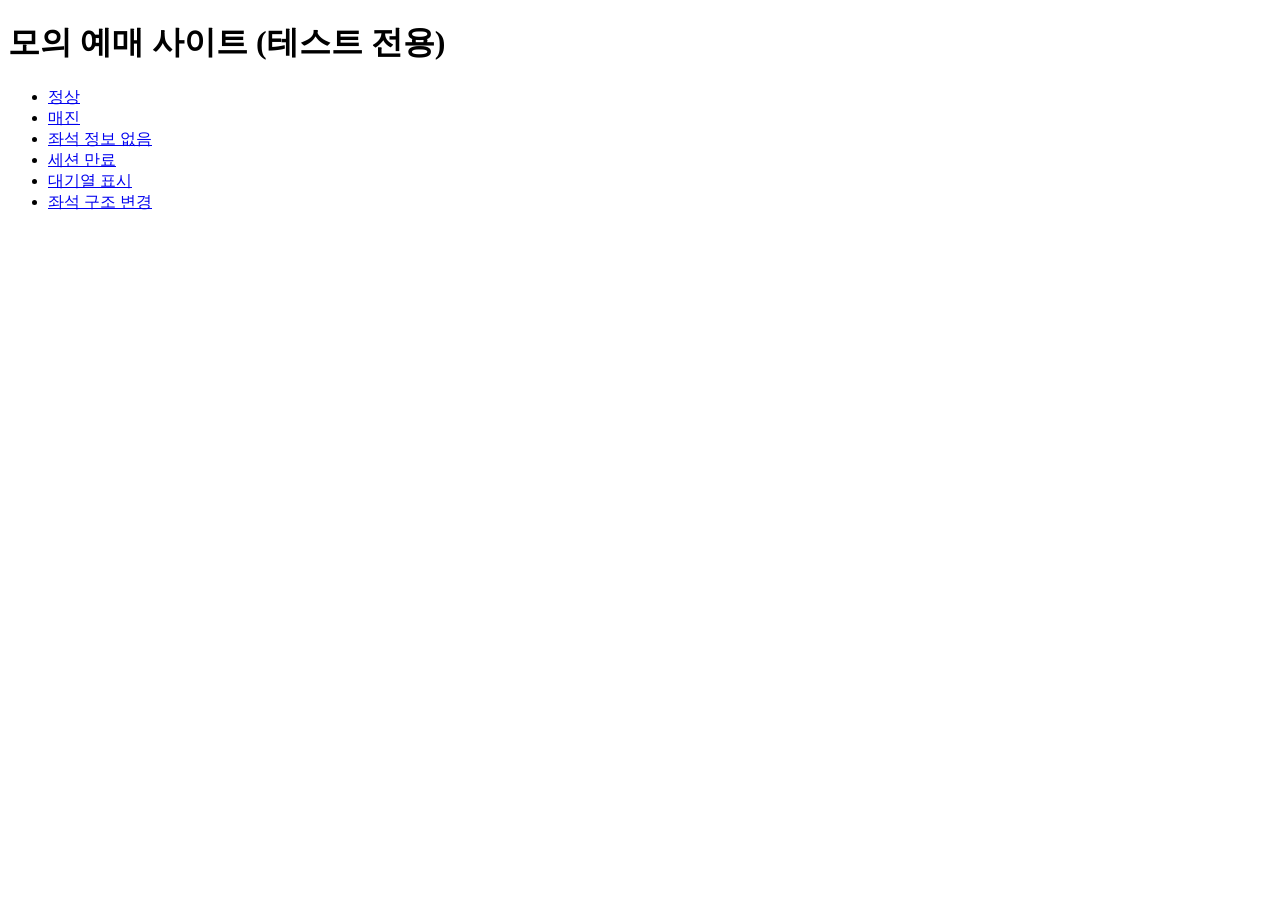
<file: nol-ticket-assistant/mock_site/index.html>
<!doctype html><html lang="ko"><head><meta charset="utf-8"><title>모의 예매 사이트</title></head><body>
<h1>모의 예매 사이트 (테스트 전용)</h1>
<ul>
<li><a href="show.html?scenario=normal">정상</a></li>
<li><a href="show.html?scenario=soldout">매진</a></li>
<li><a href="show.html?scenario=noseats">좌석 정보 없음</a></li>
<li><a href="show.html?scenario=expired">세션 만료</a></li>
<li><a href="show.html?scenario=queue">대기열 표시</a></li>
<li><a href="show.html?scenario=changed">좌석 구조 변경</a></li>
</ul></body></html>
</file>
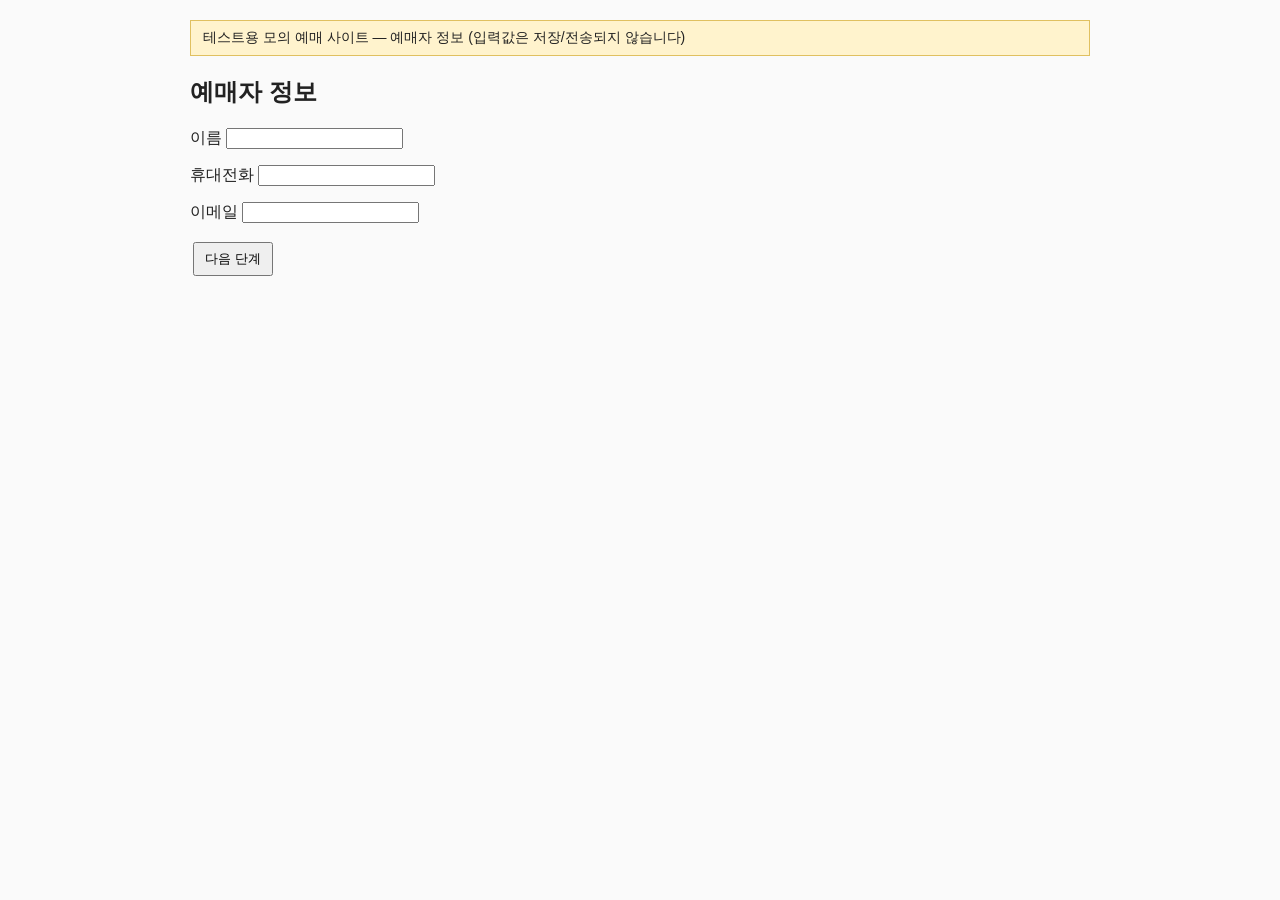
<file: nol-ticket-assistant/mock_site/booker.html>
<!doctype html><html lang="ko"><head><meta charset="utf-8"><title>모의 예매자 정보</title>
<link rel="stylesheet" href="common.css"><script src="common.js"></script></head><body>
<div class="banner">테스트용 모의 예매 사이트 — 예매자 정보 (입력값은 저장/전송되지 않습니다)</div>
<section id="booker-page"><h2>예매자 정보</h2>
<p><label>이름 <input id="booker-name"></label></p>
<p><label>휴대전화 <input id="booker-phone"></label></p>
<p><label>이메일 <input id="booker-email"></label></p>
<button id="booker-next">다음 단계</button></section>
<script>
document.getElementById('booker-next').addEventListener('click', () => {
  for (const id of ['booker-name','booker-phone','booker-email'])
    if (!document.getElementById(id).value.trim()) { alert('모든 항목을 입력하세요'); return; }
  location.href = 'summary.html';
});
</script></body></html>
</file>
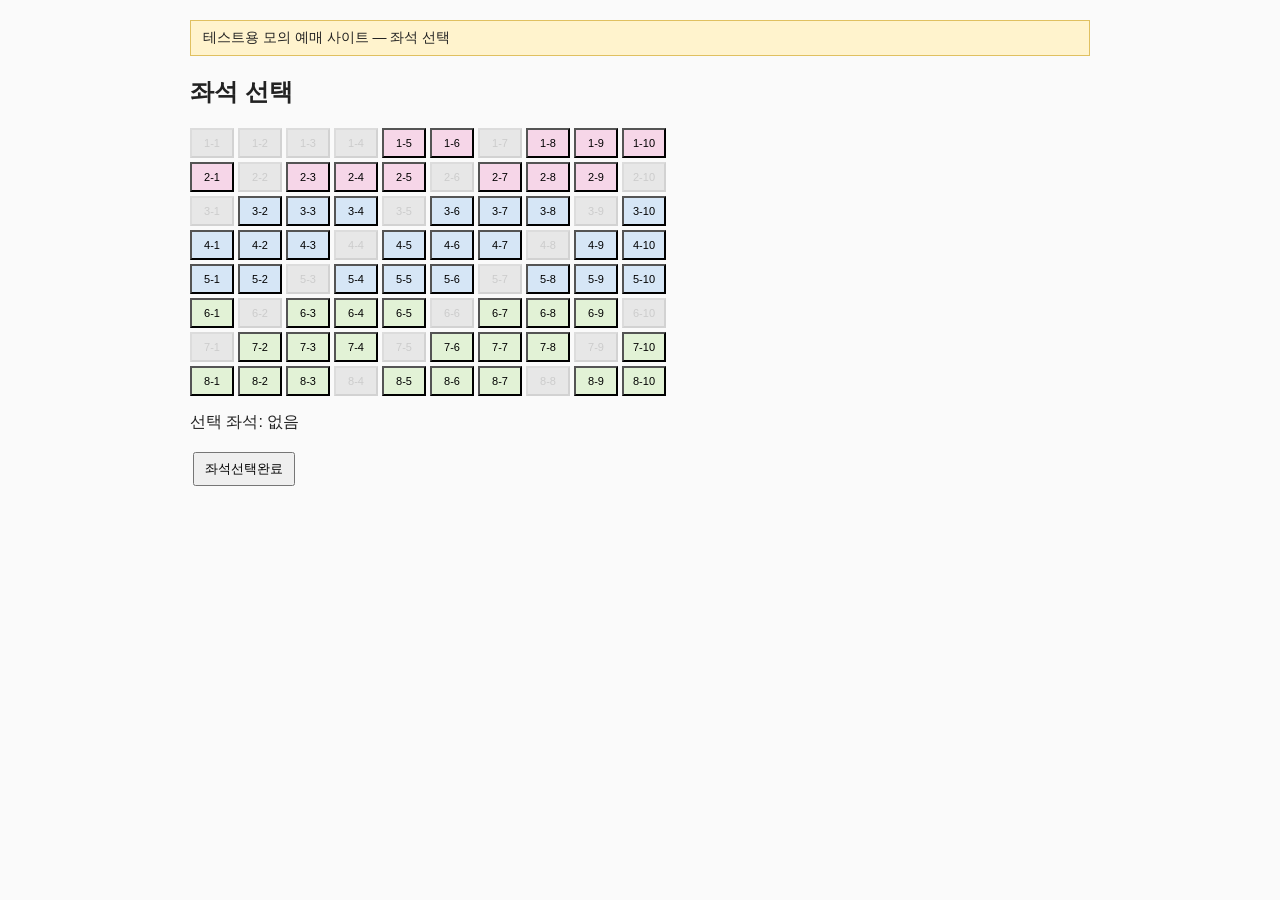
<file: nol-ticket-assistant/mock_site/seat.html>
<!doctype html><html lang="ko"><head><meta charset="utf-8"><title>모의 좌석 선택</title>
<link rel="stylesheet" href="common.css"><script src="common.js"></script></head><body>
<div class="banner">테스트용 모의 예매 사이트 — 좌석 선택</div>
<div id="root"></div>
<script>
const sc = MOCK.scenario();
const root = document.getElementById('root');
function grade(row){ return row <= 2 ? 'VIP' : row <= 5 ? 'R' : 'S'; }
function sold(row, col){ return (row * 7 + col * 3) % 4 === 0 || (row === 1 && col <= 4); }
function render(){
  if (sc === 'expired') { root.innerHTML = '<div id="session-expired"><h2>세션이 만료되었습니다</h2><p>다시 로그인해 주세요.</p></div>'; return; }
  root.innerHTML = '<section id="seat-page"><h2>좌석 선택</h2><div id="seat-map"></div>' +
    '<p>선택 좌석: <span id="picked">없음</span></p><button id="seat-next">좌석선택완료</button></section>';
  const map = document.getElementById('seat-map');
  if (sc === 'soldout') { map.insertAdjacentHTML('afterend', '<p id="soldout-marker">전석 매진</p>'); }
  for (let row = 1; row <= 8; row++) for (let col = 1; col <= 10; col++) {
    const b = document.createElement('button');
    const isSold = sc === 'soldout' || sc === 'noseats' || sold(row, col);
    b.className = 'seat ' + grade(row) + (isSold ? ' sold' : ' available');
    b.textContent = row + '-' + col;
    if (!isSold) {
      b.dataset.seatId = 'S' + row + '-' + col; b.dataset.grade = grade(row);
      if (sc !== 'changed') { b.dataset.row = row; b.dataset.col = col; }   // 'changed': 구조 변경 시뮬레이션
      b.addEventListener('click', () => {
        const picked = document.querySelectorAll('.seat.selected').length;
        if (b.classList.contains('selected')) { b.classList.replace('selected', 'available'); }
        else if (picked < 4) { b.classList.replace('available', 'selected'); }
        document.getElementById('picked').textContent =
          [...document.querySelectorAll('.seat.selected')].map(x => x.dataset.seatId).join(', ') || '없음';
      });
    } else { b.disabled = true; }
    map.appendChild(b);
  }
  document.getElementById('seat-next').addEventListener('click', () => {
    const sel = [...document.querySelectorAll('.seat.selected')];
    if (!sel.length) { alert('좌석을 선택하세요'); return; }
    MOCK.set('seats', sel.map(x => ({id: x.dataset.seatId, grade: x.dataset.grade, label: x.textContent})));
    location.href = 'booker.html';
  });
}
if (sc === 'queue') {
  root.innerHTML = '<div id="queue-overlay">접속 대기 중입니다 (모의 대기열)</div>';
  setTimeout(render, 1500);
} else { render(); }
</script></body></html>
</file>
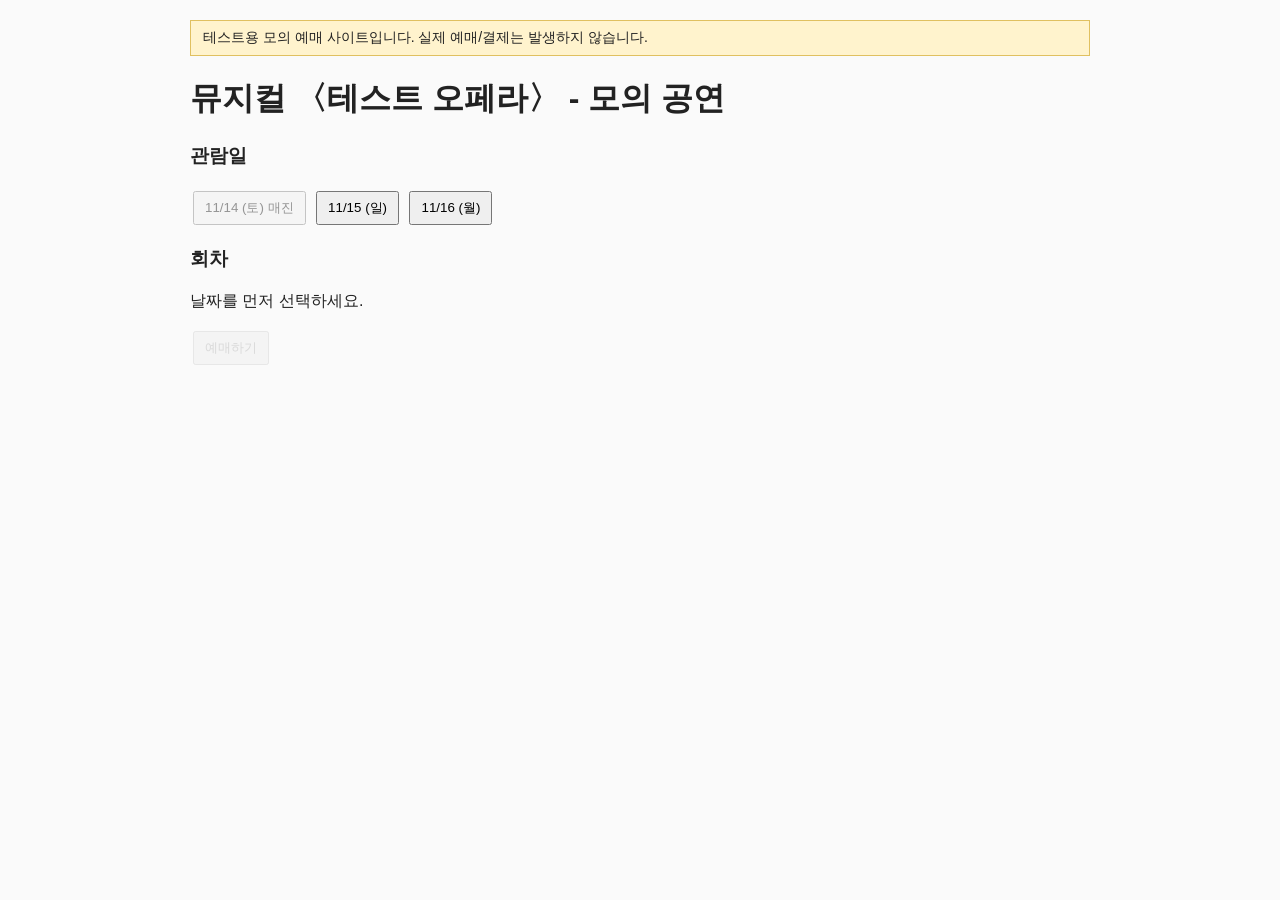
<file: nol-ticket-assistant/mock_site/show.html>
<!doctype html><html lang="ko"><head><meta charset="utf-8"><title>모의 공연 상세</title>
<link rel="stylesheet" href="common.css"><script src="common.js"></script></head><body>
<div class="banner">테스트용 모의 예매 사이트입니다. 실제 예매/결제는 발생하지 않습니다.</div>
<main id="show-page">
  <h1 id="show-title">뮤지컬 〈테스트 오페라〉 - 모의 공연</h1>
  <h3>관람일</h3>
  <div id="dates">
    <button class="date-item" data-date="2026-11-14" aria-disabled="true">11/14 (토) 매진</button>
    <button class="date-item" data-date="2026-11-15">11/15 (일)</button>
    <button class="date-item" data-date="2026-11-16">11/16 (월)</button>
  </div>
  <h3>회차</h3>
  <div id="rounds"><p>날짜를 먼저 선택하세요.</p></div>
  <button id="book-btn" disabled>예매하기</button>
</main>
<script>
const params = new URLSearchParams(location.search);
localStorage.clear();
localStorage.setItem('mock.scenario', params.get('scenario') || 'normal');
let date = null, round = null;
const ROUNDS = {'2026-11-15': [['1','1회 14:00'],['2','2회 19:00']], '2026-11-16': [['1','1회 19:30']]};
function refresh(){ document.getElementById('book-btn').disabled = !(date && round); }
document.querySelectorAll('.date-item').forEach(b => b.addEventListener('click', () => {
  if (b.getAttribute('aria-disabled') === 'true') return;
  document.querySelectorAll('.date-item').forEach(x => x.classList.remove('selected'));
  b.classList.add('selected'); date = b.dataset.date; round = null;
  const box = document.getElementById('rounds'); box.innerHTML = '';
  // 회차 목록은 약간 늦게 그려진다 (실제 사이트의 비동기 로딩 흉내)
  setTimeout(() => {
    for (const [v, label] of ROUNDS[date]) {
      const r = document.createElement('button'); r.className = 'round-item'; r.dataset.round = v; r.textContent = label;
      r.addEventListener('click', () => {
        document.querySelectorAll('.round-item').forEach(x => x.classList.remove('selected'));
        r.classList.add('selected'); round = v; refresh();
      });
      box.appendChild(r);
    }
    refresh();
  }, 300);
}));
document.getElementById('book-btn').addEventListener('click', () => {
  MOCK.set('date', date); MOCK.set('round', round);
  MOCK.set('roundLabel', document.querySelector('.round-item.selected').textContent);
  window.open('seat.html', 'booking', 'width=1000,height=800');  // 실제 예매처럼 팝업 창으로 진행
});
</script></body></html>
</file>
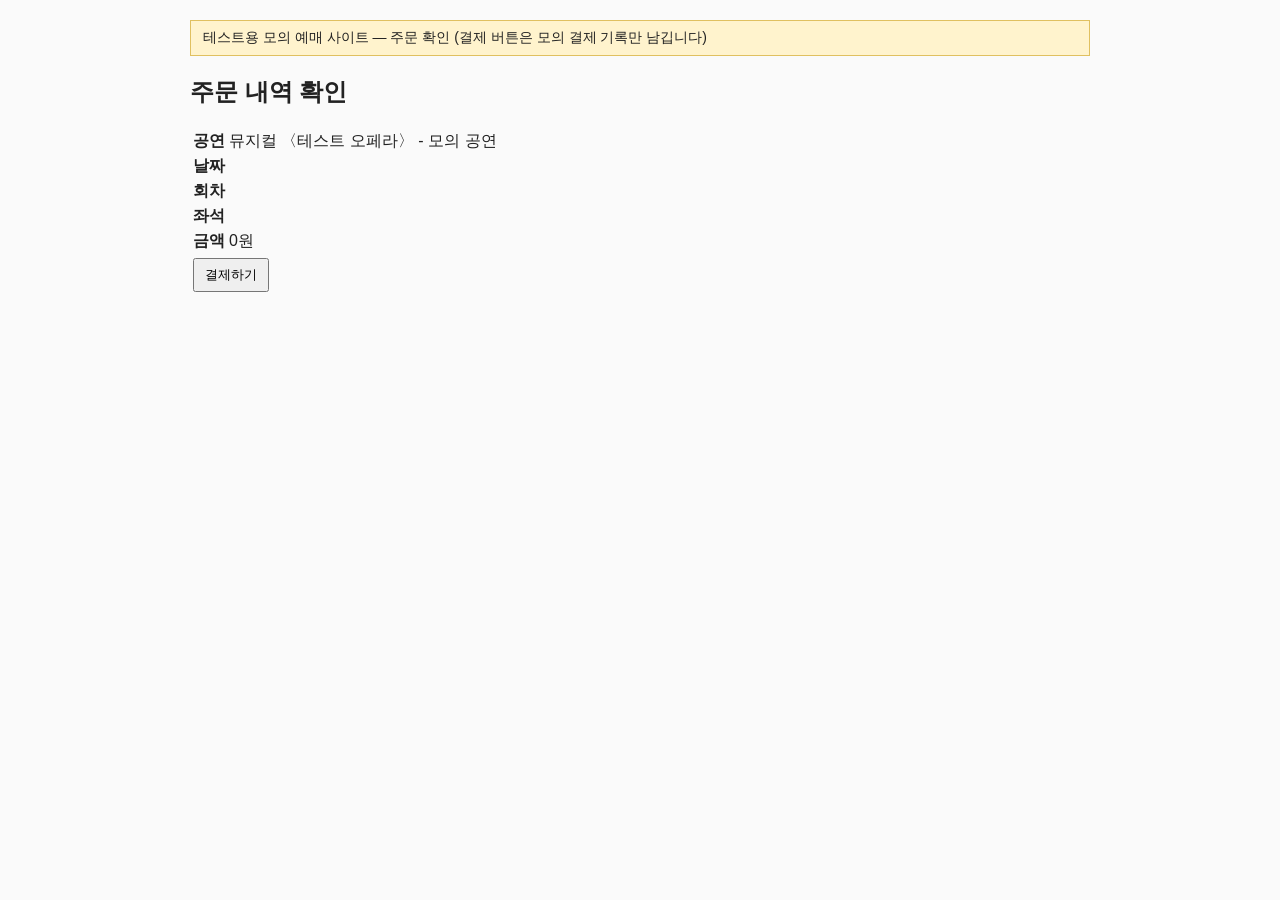
<file: nol-ticket-assistant/mock_site/summary.html>
<!doctype html><html lang="ko"><head><meta charset="utf-8"><title>모의 주문 확인</title>
<link rel="stylesheet" href="common.css"><script src="common.js"></script></head><body>
<div class="banner">테스트용 모의 예매 사이트 — 주문 확인 (결제 버튼은 모의 결제 기록만 남깁니다)</div>
<section id="summary-page"><h2>주문 내역 확인</h2>
<table>
<tr><th>공연</th><td id="sum-title">뮤지컬 〈테스트 오페라〉 - 모의 공연</td></tr>
<tr><th>날짜</th><td id="sum-date"></td></tr>
<tr><th>회차</th><td id="sum-round"></td></tr>
<tr><th>좌석</th><td id="sum-seats"></td></tr>
<tr><th>금액</th><td id="sum-price"></td></tr>
</table>
<button id="pay-btn">결제하기</button></section>
<script>
const seats = MOCK.get('seats') || [];
document.getElementById('sum-date').textContent = MOCK.get('date');
document.getElementById('sum-round').textContent = MOCK.get('roundLabel');
document.getElementById('sum-seats').textContent = seats.map(s => s.grade + ' ' + s.label).join(', ');
document.getElementById('sum-price').textContent =
  seats.reduce((a, s) => a + MOCK.PRICES[s.grade], 0).toLocaleString('ko-KR') + '원';
document.getElementById('pay-btn').addEventListener('click', () => {
  localStorage.setItem('mock.paid', '1');
  document.body.innerHTML = '<h1 id="paid">모의 결제 완료 (테스트)</h1>';
});
</script></body></html>
</file>
<file: nol-ticket-assistant/mock_site/common.css>
body{font-family:sans-serif;max-width:900px;margin:20px auto;padding:0 16px;background:#fafafa;color:#222}
.banner{background:#fff3cd;border:1px solid #e0c060;padding:8px 12px;margin-bottom:16px;font-size:14px}
button{padding:6px 10px;margin:3px;cursor:pointer}
button.selected{background:#1f5f74;color:#fff}
button[aria-disabled="true"],button:disabled{opacity:.4;cursor:not-allowed}
#seat-map{display:grid;grid-template-columns:repeat(10,44px);gap:4px;margin:12px 0}
.seat{width:44px;height:30px;margin:0;font-size:11px;padding:0}
.seat.sold{background:#ccc;color:#888}
.seat.available.VIP{background:#f6d6e8}.seat.available.R{background:#d6e6f6}.seat.available.S{background:#e2f2d6}
.seat.selected{background:#1f5f74;color:#fff}
#queue-overlay{position:fixed;inset:0;background:rgba(0,0,0,.6);color:#fff;font-size:24px;display:flex;align-items:center;justify-content:center}
</file>
